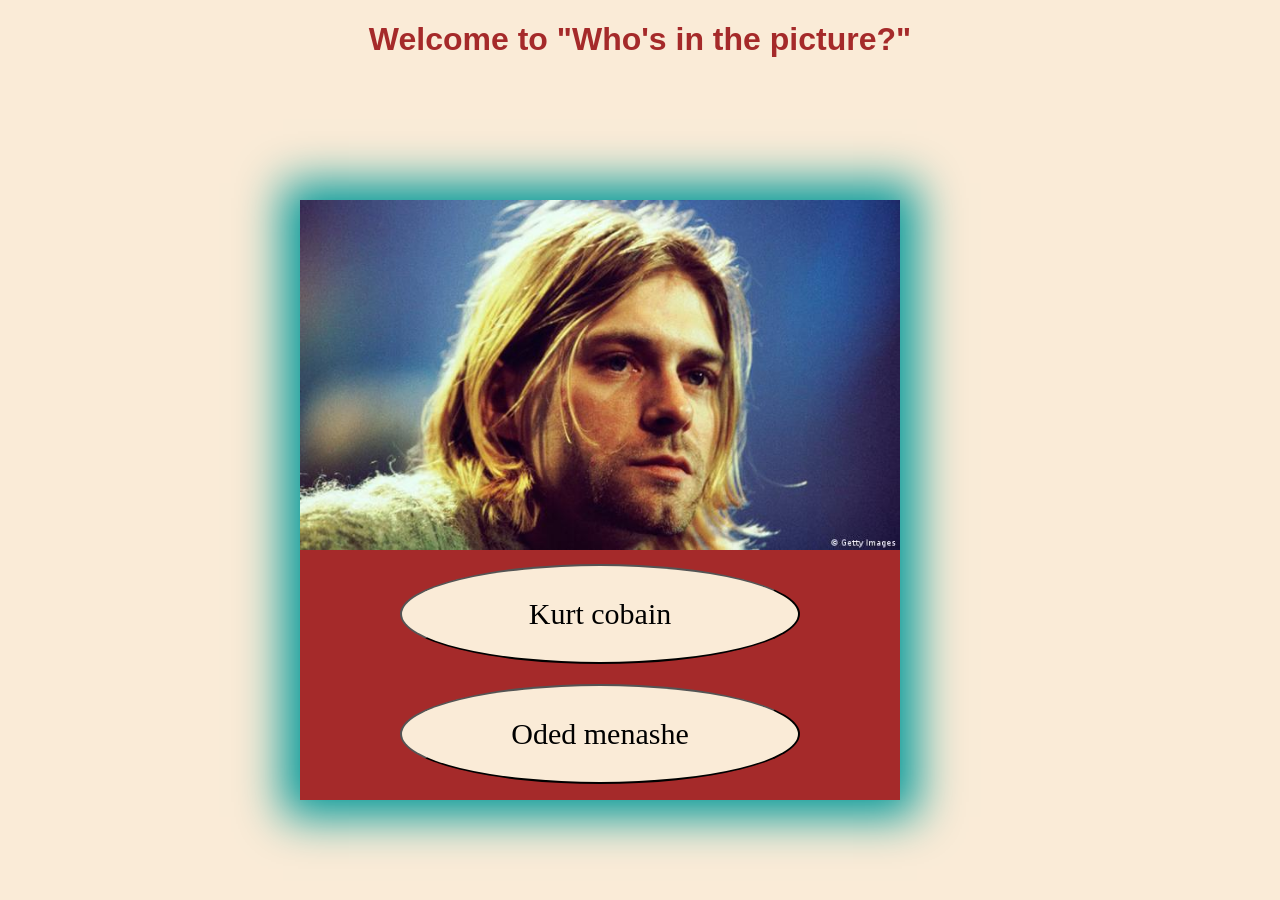
<file: index.html>
<!DOCTYPE html>
<html lang="en">

<head>
    <link rel="stylesheet" href="css/style.css">
    <meta charset="UTF-8">
    <meta http-equiv="X-UA-Compatible" content="IE=edge">
    <meta name="viewport" content="width=device-width, initial-scale=1.0">
    <title>Who's in the picture?</title>
</head>

<body onload="initGame()">
    <div class="allGame">
        <h1>Welcome to "Who's in the picture?"</h1>
        <h1 class="win">YOU WON!</h1>
        <button class="restart-button" onmouseover="playAudio('audio/restart.mp3')" onclick="restartGame()">Restart game!</button>
        
        <div class="board">
        </div>
    </div>



    <script src="js/main.js"></script>
</body>

</html>
</file>
<file: css/style.css>
body {
    background-color: antiquewhite;
}

.board {
    background-color: brown;
    width: 600px;
    height: 600px;
    position: absolute;
    top: 200px;
    left: 300px;
    text-align: center;
    /* display: none; */
    box-shadow: 0px 0px 43px 17px rgba(0,153,153,1);
}

img {
    width: 600px;
    height: 350px;

}

button {
    width: 400px;
    height: 100px;
    margin: 10px;
    background-color: antiquewhite;
    border-radius: 50%;
    font-size: 30px;
    font-family: 'Times New Roman', Times, serif;
    transition: background-color 0.5s;
    
}

button:hover {
    transition:  0.7s;
    background-color: rgb(245, 176, 86);
}

h1 {
    text-align: center;
    color: brown;
    font-family: 'Franklin Gothic Medium', 'Arial Narrow', Arial, sans-serif;
}
h1.win{
    display: none
}

.restart-button{
    position: absolute;
    top: 720px;
    height: 120px;
    width: 120px;
    font-size: 30px;
    display: none;
}
.restart-button:hover{
    background-color: rgb(247, 73, 73);
}
</file>
